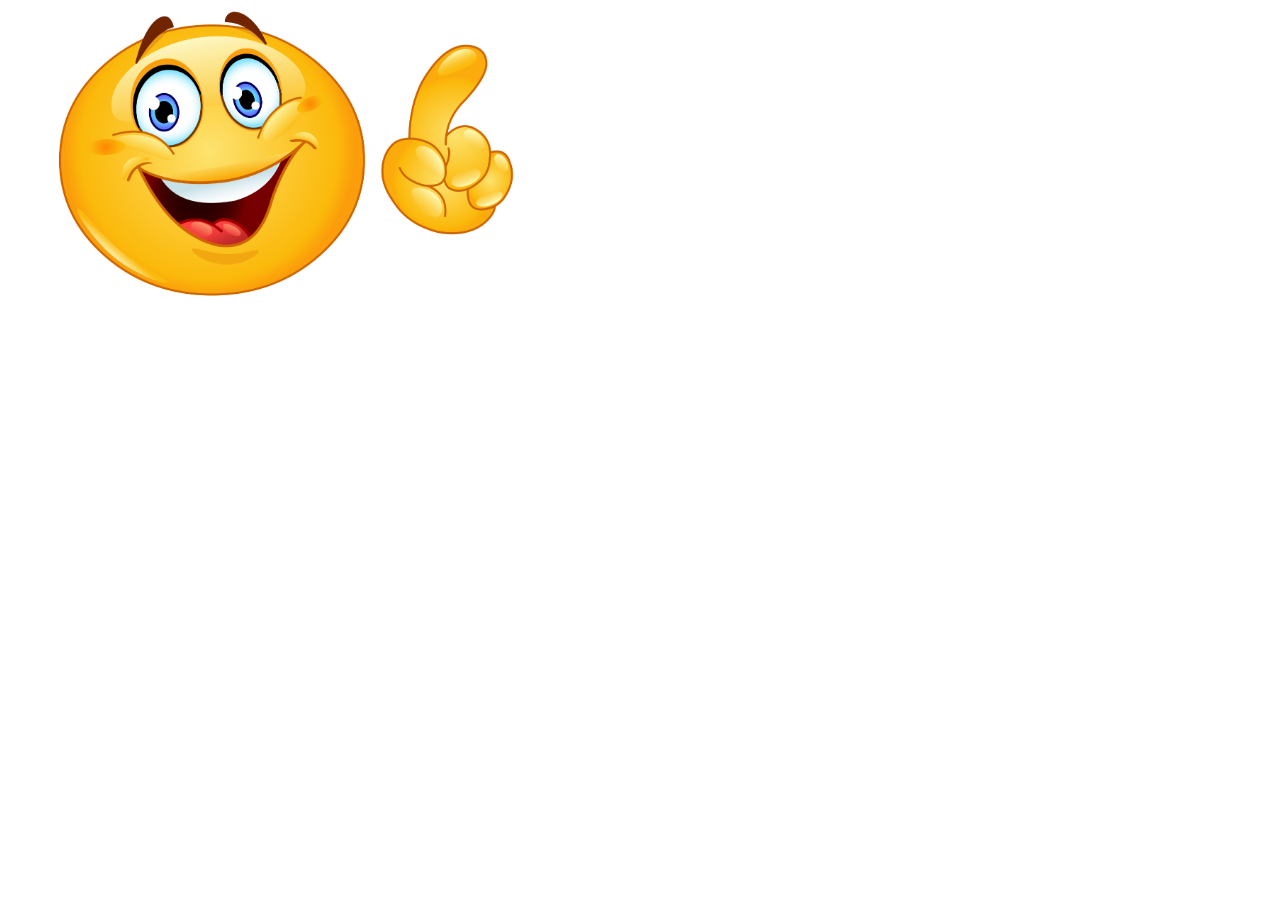
<file: Image, Lists, and Tables in HTML/index.Html>
<!DOCTYPE html>
<html lang="en">
<head>
    <meta charset="UTF-8">
    <meta name="viewport" content="width=device-width, initial-scale=1.0">
    <title>Images</title>
</head>
<body>
    <img Height="300"src="Image.png" alt="Smile Image">
</body>
</html>
</file>
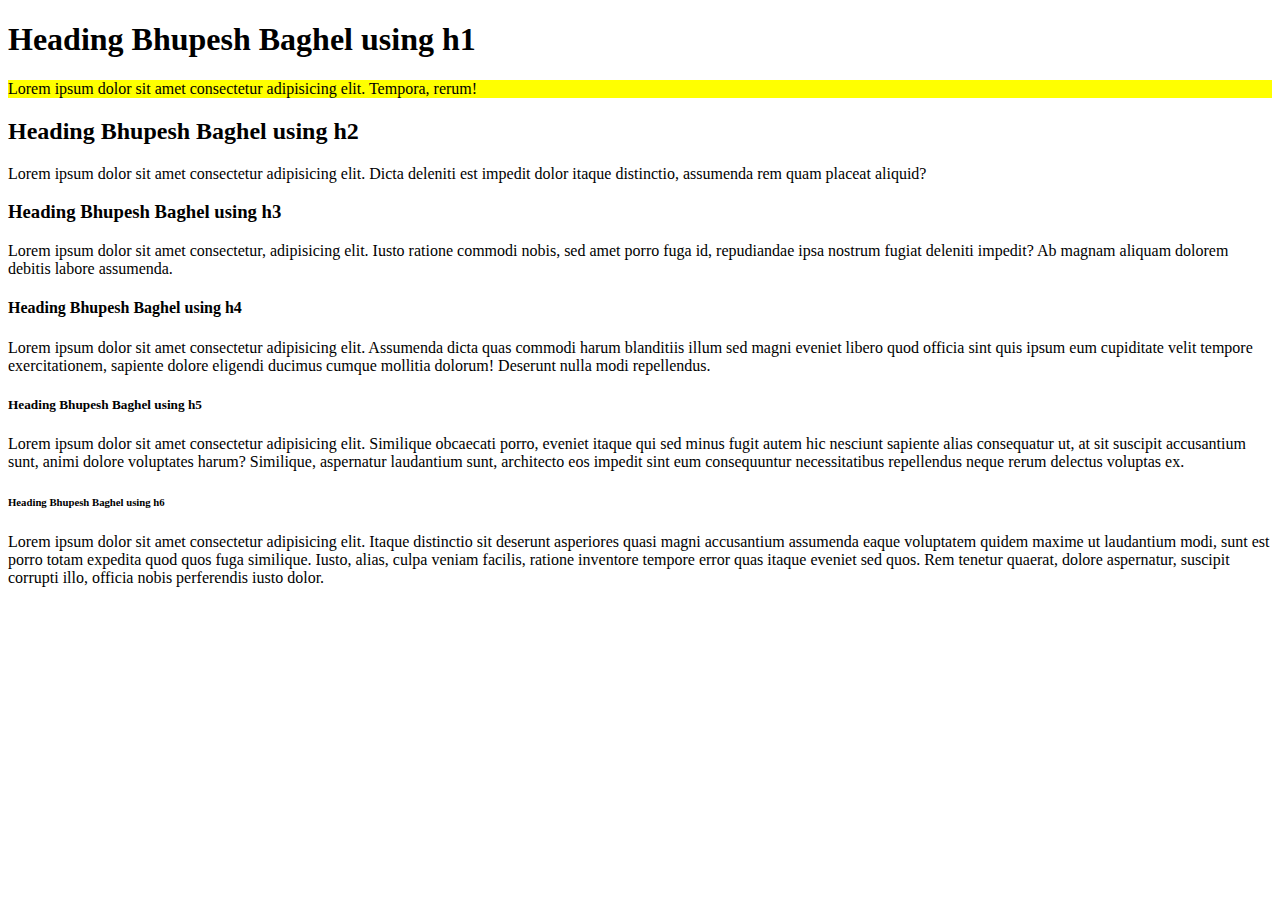
<file: Heading, paragraphs and Links(my Bookmark)/Heading-paragraphs.html>
<!DOCTYPE html>
<html lang="en">
<head>
    <meta charset="UTF-8">
    <meta name="viewport" content="width=device-width, initial-scale=1.0">
    <title>Title - Bhupesh Baghel</title>
</head>
</head>
<body>
    <h1>Heading Bhupesh Baghel using h1</h1><!--this is Heading-->
    <p style="background-color:yellow;">Lorem ipsum dolor sit amet consectetur adipisicing elit. Tempora, rerum!</p><!--this is Paragraphs-->
    <h2>Heading Bhupesh Baghel using h2</h2><!--this is Heading-->
    <p>Lorem ipsum dolor sit amet consectetur adipisicing elit. Dicta deleniti est impedit dolor itaque distinctio, assumenda rem quam placeat aliquid?</p><!--this is Paragraphs-->
    <h3>Heading Bhupesh Baghel using h3</h3><!--this is Heading-->
    <p>Lorem ipsum dolor sit amet consectetur, adipisicing elit. Iusto ratione commodi nobis, sed amet porro fuga id, repudiandae ipsa nostrum fugiat deleniti impedit? Ab magnam aliquam dolorem debitis labore assumenda.</p><!--this is Paragraphs-->
    <h4>Heading Bhupesh Baghel using h4</h4><!--this is Heading-->
    <p>Lorem ipsum dolor sit amet consectetur adipisicing elit. Assumenda dicta quas commodi harum blanditiis illum sed magni eveniet libero quod officia sint quis ipsum eum cupiditate velit tempore exercitationem, sapiente dolore eligendi ducimus cumque mollitia dolorum! Deserunt nulla modi repellendus.</p><!--this is Paragraphs-->
    <h5>Heading Bhupesh Baghel using h5</h5><!--this is Heading-->
    <p>Lorem ipsum dolor sit amet consectetur adipisicing elit. Similique obcaecati porro, eveniet itaque qui sed minus fugit autem hic nesciunt sapiente alias consequatur ut, at sit suscipit accusantium sunt, animi dolore voluptates harum? Similique, aspernatur laudantium sunt, architecto eos impedit sint eum consequuntur necessitatibus repellendus neque rerum delectus voluptas ex.</p><!--this is Paragraphs-->
    <h6>Heading Bhupesh Baghel using h6</h6><!--this is Heading-->
    <P>Lorem ipsum dolor sit amet consectetur adipisicing elit. Itaque distinctio sit deserunt asperiores quasi magni accusantium assumenda eaque voluptatem quidem maxime ut laudantium modi, sunt est porro totam expedita quod quos fuga similique. Iusto, alias, culpa veniam facilis, ratione inventore tempore error quas itaque eveniet sed quos. Rem tenetur quaerat, dolore aspernatur, suscipit corrupti illo, officia nobis perferendis iusto dolor.</P><!--this is Paragraphs-->
</body>
</html>
</file>
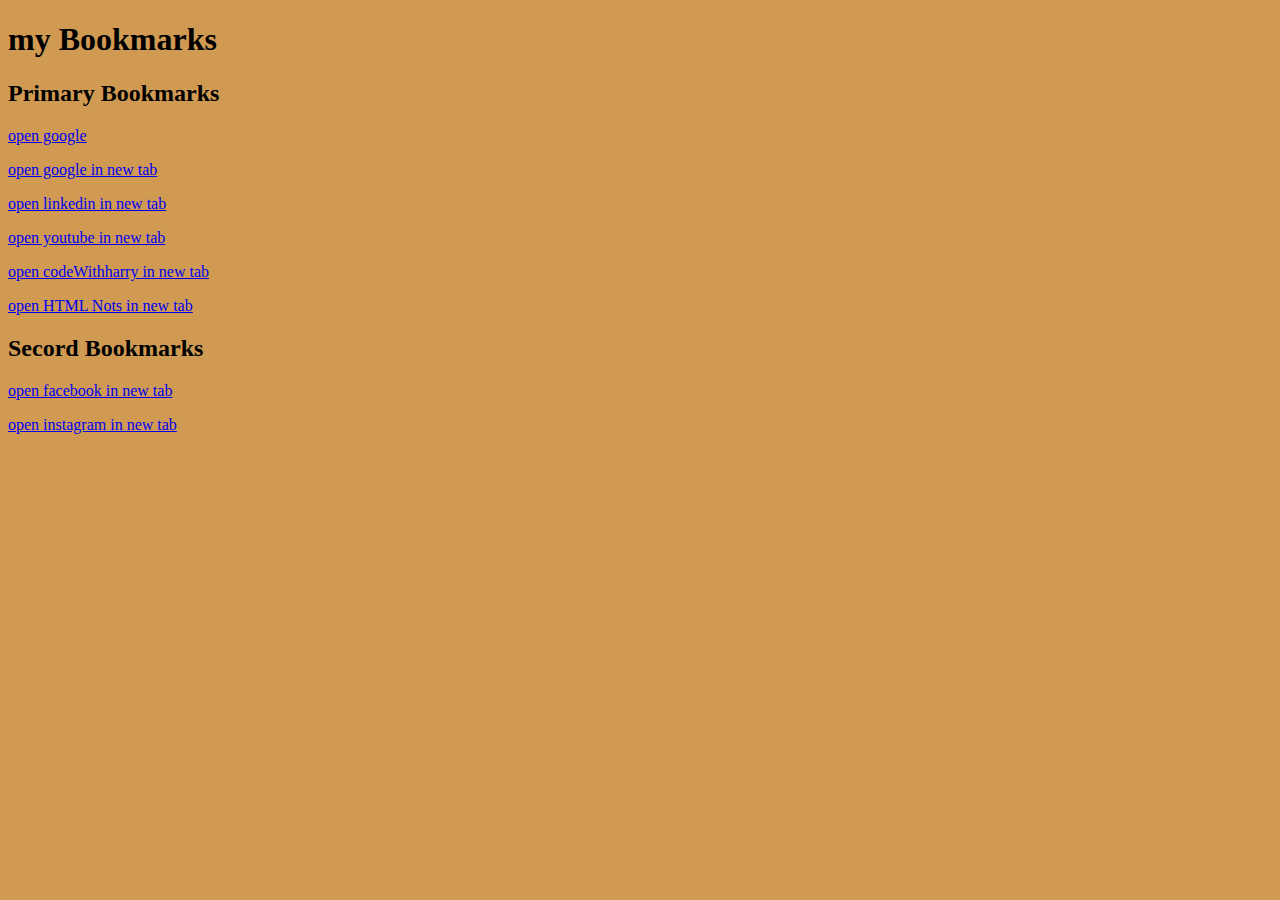
<file: Heading, paragraphs and Links(my Bookmark)/links-Bookmarks.html>
<!DOCTYPE html>
<html lang="en">
<head>
    <meta charset="UTF-8">
    <meta name="viewport" content="width=device-width, initial-scale=1.0">
    <title>Bookmark Manager - Bhupesh Baghel </title>
    <link rel="stylesheet"href="background-color.css">
</head>
<body>
    <h1>my Bookmarks</h1>
    <h2>Primary Bookmarks</h2>
    <p> <a href="https://www.google.com">open google</a></p><!--paragraphs for new ling-->
    <p> <a target="_blank" href="https://www.google.com">open google in new tab</a></p><!--paragraphs for new ling-->
    <p> <a target="_blank" href="https://www.linkedin.com">open linkedin in new tab</a></p><!--paragraphs for new ling-->
    <p> <a target="_blank" href="https://www.youtube.com">open youtube in new tab</a></p><!--paragraphs for new ling-->
    <p> <a target="_blank" href="https://www.codeWithharry.com">open codeWithharry in new tab</a></p><!--paragraphs for new ling-->
    <p> <a target="_blank" href="https://www.codewithharry.com/tutorial/html-home/">open HTML Nots in new tab</a></p><!--paragraphs for new ling-->
    
    <h2>Secord Bookmarks</h2>
    <p> <a target="_blank" href="https://www.facebook.com">open facebook in new tab</a></p><!--paragraphs for new ling-->
    <p> <a target="_blank" href="https://www.instagram.com">open instagram in new tab</a></p><!--paragraphs for new ling-->
</body>
</html>
</file>
<file: Heading, paragraphs and Links(my Bookmark)/background-color.css>
body{
    background-color: rgba(200, 136, 51, 0.849);
}
</file>
